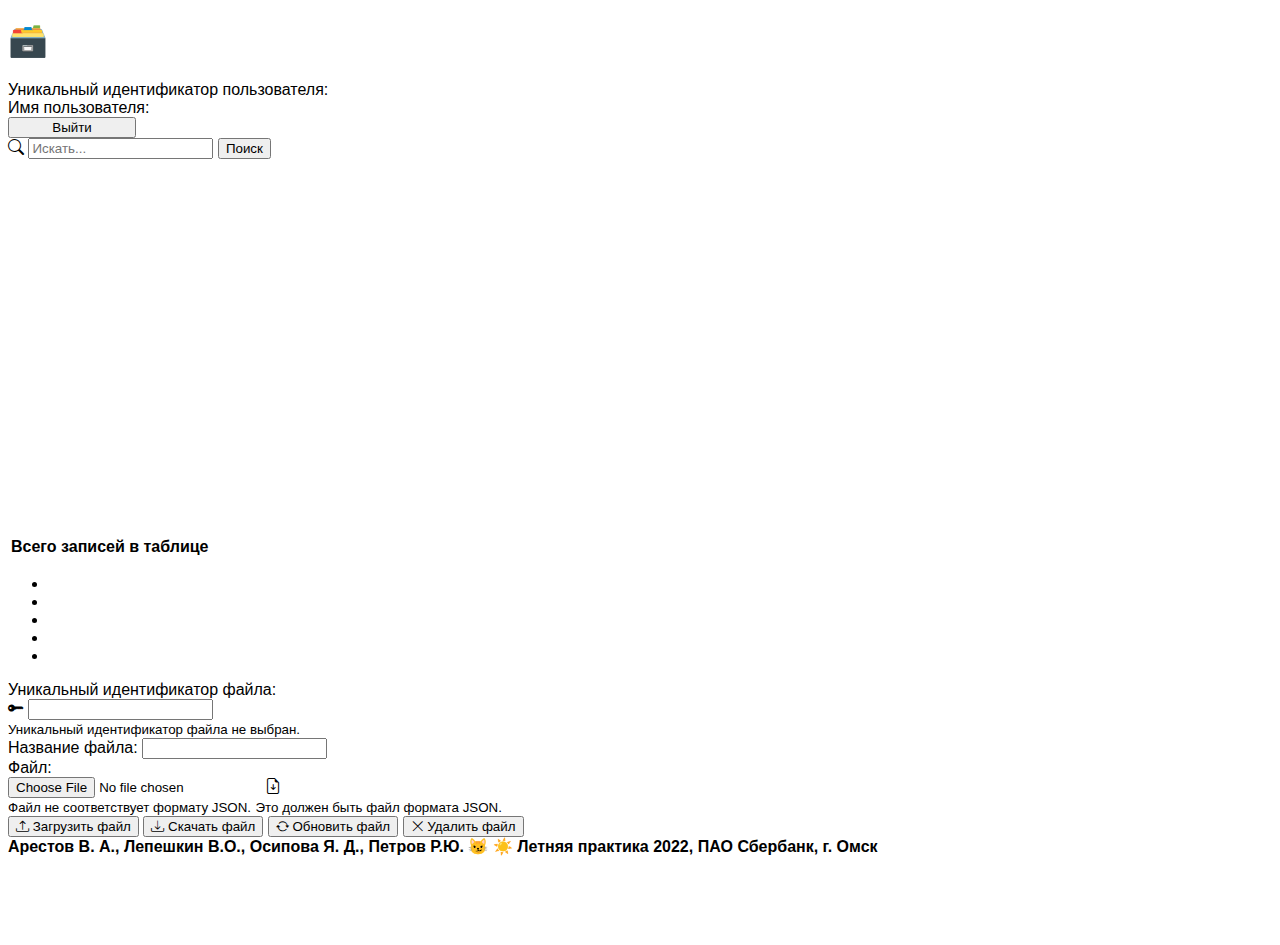
<file: jsv.list/src/main/resources/templates/index.html>
<!DOCTYPE html>
<html lang="ru" xmlns="http://www.w3.org/1999/xhtml">
<head>
    <title>Файловый менеджер</title>
    <meta charset="utf-8">
    <meta content="width=device-width, initial-scale=1" name="viewport">
    <link crossorigin="anonymous" href="https://cdn.jsdelivr.net/npm/bootstrap@5.2.0-beta1/dist/css/bootstrap.min.css"
          integrity="sha384-0evHe/X+R7YkIZDRvuzKMRqM+OrBnVFBL6DOitfPri4tjfHxaWutUpFmBp4vmVor" rel="stylesheet">
    <script crossorigin="anonymous"
            integrity="sha384-pprn3073KE6tl6bjs2QrFaJGz5/SUsLqktiwsUTF55Jfv3qYSDhgCecCxMW52nD2"
            src="https://cdn.jsdelivr.net/npm/bootstrap@5.2.0-beta1/dist/js/bootstrap.bundle.min.js"></script>
    <style>
        @import url("https://cdn.jsdelivr.net/npm/bootstrap-icons@1.8.3/font/bootstrap-icons.css");

        body {
            font-family: -apple-system, BlinkMacSystemFont, sans-serif;
        }

        a {
            text-decoration: none;
            color: white;
        }
    </style>
</head>
<body class="d-flex flex-column min-vh-100">
<header class="container-fluid p-3 bg-primary text-white" style="min-height: 100px">
    <div class="row align-items-center">
        <div class="col">
            <h1><a th:href="@{~/manager}">🗃️ Файловый менеджер</a></h1>
        </div>
        <div class="col-auto text-end">
            <div class="row">
                <div class="col-auto">
                    Уникальный идентификатор пользователя: <strong th:text="${user.id}"></strong><br>
                    Имя пользователя: <strong th:text="${user.username}"></strong>
                </div>
                <div class="col-sm-auto">
                    <a th:href="@{/logout}">
                        <button class="btn btn-danger" style="width: 128px">Выйти</button>
                    </a>
                </div>
            </div>
        </div>
    </div>
</header>
<main class="container mt-auto pt-3 pb-3">
    <div class="row">
        <form action="#" enctype="multipart/form-data" method="get"
              th:action="@{~/manager/page/{id}/(id=1)}">
            <div class="col-auto">
                <div class="input-group mb-3">
                    <span class="input-group-text"><i class="bi bi-search"></i></span>
                    <input class="form-control" id="search" name="search" placeholder="Искать..." th:value="${search}"
                           type="search"/>
                    <button class="btn btn-outline-primary" type="submit">Поиск</button>
                </div>
            </div>
        </form>
    </div>
    <div class="row">
        <table class="table table-hover table-sm table-responsive table-bordered" style="min-height:400px">
            <thead class="table-dark">
            <tr>
                <th th:each="entry : ${criteries}">
                    <a
                            th:href="@{~/manager/page/{id}(id=${page.getNumber() + 1},criteria=${entry.key},direction=${direction == 'ASC' && criteria == entry.key ? 'DESC' : 'ASC'}, search = ${search})}">
                        <i th:class="'bi ' + ${direction == 'ASC' ? 'bi-sort-down-alt' : 'bi-sort-up'}"
                           th:if="${criteria == entry.key}"></i>
                        <i class="bi bi-justify" th:unless="${criteria == entry.key}"></i>
                        [[${entry.value}]]
                    </a>
                </th>
            </tr>
            </thead>
            <tbody>
            <tr style="cursor: pointer;" th:attr="onclick=|setUUID('${file.id}')|" th:each="file:${page.getContent()}">
                <td th:text="${file.id}"></td>
                <td th:text="${file.filename}"></td>
                <td th:text="${file.length} + ' байт'"></td>
                <td th:text="${file.createdAt}"></td>
                <td th:text="${file.updatedAt}"></td>
            </tr>
            <tr th:if="${page.getNumberOfElements() < page.getSize()}">
                <td colspan="5" style="height: 100%">&nbsp;</td>
            </tr>
            </tbody>
            <tfoot class="table-dark">
            <tr>
                <th colspan="1">Всего записей в таблице</th>
                <td colspan="4" th:text="${page.getTotalElements()}"></td>
            </tr>
            </tfoot>
        </table>
    </div>
    <div class="row">
        <ul class="pagination justify-content-center">
            <li th:class="'page-item ' + ${page.getNumber() < 2 ? 'disabled' : ''}">
                <a class="page-link" th:href="@{/manager/page/{id}/(id=1,criteria = ${criteria}, direction=${direction}, search = ${search})}"> <i class="bi bi-chevron-double-left"></i>
                </a>
            </li>
            <li th:class="'page-item ' + ${!page.hasPrevious() ? 'disabled' : ''}">
                <a class="page-link" th:href="@{~/manager/page/{id}/(id=${page.getNumber()}, criteria = ${criteria}, direction=${direction},search=${search})}"> <i
                        class="bi bi-chevron-left"></i>
                </a>
            </li>
            <li class="page-item">
                <a class="page-link" th:href="@{~/manager/page/{id}/(id=${page.getNumber() + 1}, criteria = ${criteria}, direction=${direction},search=${search})}"
                   th:text="'Страница ' + ${page.getNumber() + 1} + ${page.getTotalPages() > 1 ? ' из ' + page.getTotalPages() : ''}"></a>
            </li>
            <li th:class="'page-item ' + ${!page.hasNext() ? 'disabled' : ''}">
                <a class="page-link" th:href="@{~/manager/page/{id}/(id=${page.getNumber() + 2}, criteria = ${criteria}, direction=${direction},search=${search})}"> <i
                        class="bi bi-chevron-right"></i>
                </a>
            </li>
            <li th:class="'page-item ' + ${page.getNumber() + 1 == page.getTotalPages() || page.getTotalPages() < 3 ? 'disabled' : '' } ">
                <a class="page-link" th:href="@{~/manager/page/{id}/(id=${page.getTotalPages()}, criteria = ${criteria}, direction=${direction},search=${search})}"> <i
                        class="bi bi-chevron-double-right"></i>
                </a>
            </li>
        </ul>
    </div>
    <div class="row">
        <form action="#" enctype="multipart/form-data" method="post"
              th:action="@{~/manager/edit(criteria = ${criteria}, direction=${direction},search=${search})}">
            <div class="mb-2 mt-2">
                <label class="form-label" for="id">Уникальный идентификатор файла:</label>
                <div class="input-group">
                    <i class="bi bi-key-fill input-group-text"></i>
                    <input class="form-control" id="id" name="id" readonly type="text">
                </div>
                <small class="form-text text-danger" th:if="${isntUUID == true}">Уникальный идентификатор файла не
                    выбран.</small>
            </div>
            <div class="mb-2">
                <label class="form-label" for="filename">Название файла:</label>
                <input class="form-control" id="filename" name="filename" type="text">
            </div>
            <input class="form-control" id="authorId" name="authorId" th:value="${user.id}" type="hidden"/>
            <div class="mb-2">
                <label class="form-label" for="file">Файл:</label>
                <div class="input-group">
                    <input class="form-control" id="file" name="file" type="file"/>
                    <i class="bi bi-file-earmark-arrow-down input-group-text"></i>
                </div>
                <small class="form-text text-danger" th:if="${isntJSON == true}">Файл не соответствует формату
                    JSON.</small>
                <small class="form-text text-muted" th:unless="${isntJSON == true}">Это должен быть файл формата
                    JSON.</small>
            </div>
            <div class="btn-group d-flex" role="group">
                <button class="btn btn-primary" name="action" type="submit" value="create"><i class="bi bi-upload"></i>
                    Загрузить файл
                </button>
                <button class="btn btn-primary" name="action" type="submit" value="read"><i class="bi bi-download"></i>
                    Скачать файл
                </button>
                <button class="btn btn-primary" name="action" type="submit" value="update"><i
                        class="bi bi-arrow-repeat"></i>
                    Обновить файл
                </button>
                <button class="btn btn-primary" name="action" type="submit" value="delete"><i class="bi bi-x-lg"></i>
                    Удалить файл
                </button>
            </div>
        </form>
    </div>
</main>
<footer class="container-fluid p-3 mt-auto bg-primary text-white" style="min-height: 100px">
    <div class="row text-center justify-content-center align-items-center">
        <strong>Арестов В. А., Лепешкин В.О., Осипова Я. Д., Петров Р.Ю. 😼</strong>
        <strong>☀️ Летняя практика 2022, ПАО Сбербанк, г. Омск</strong>
    </div>
</footer>
<script>
    function setUUID(uuid) {
        const input = document.getElementById('id');
        input.setAttribute("value", uuid);
    }
</script>
</body>
</html>
</file>
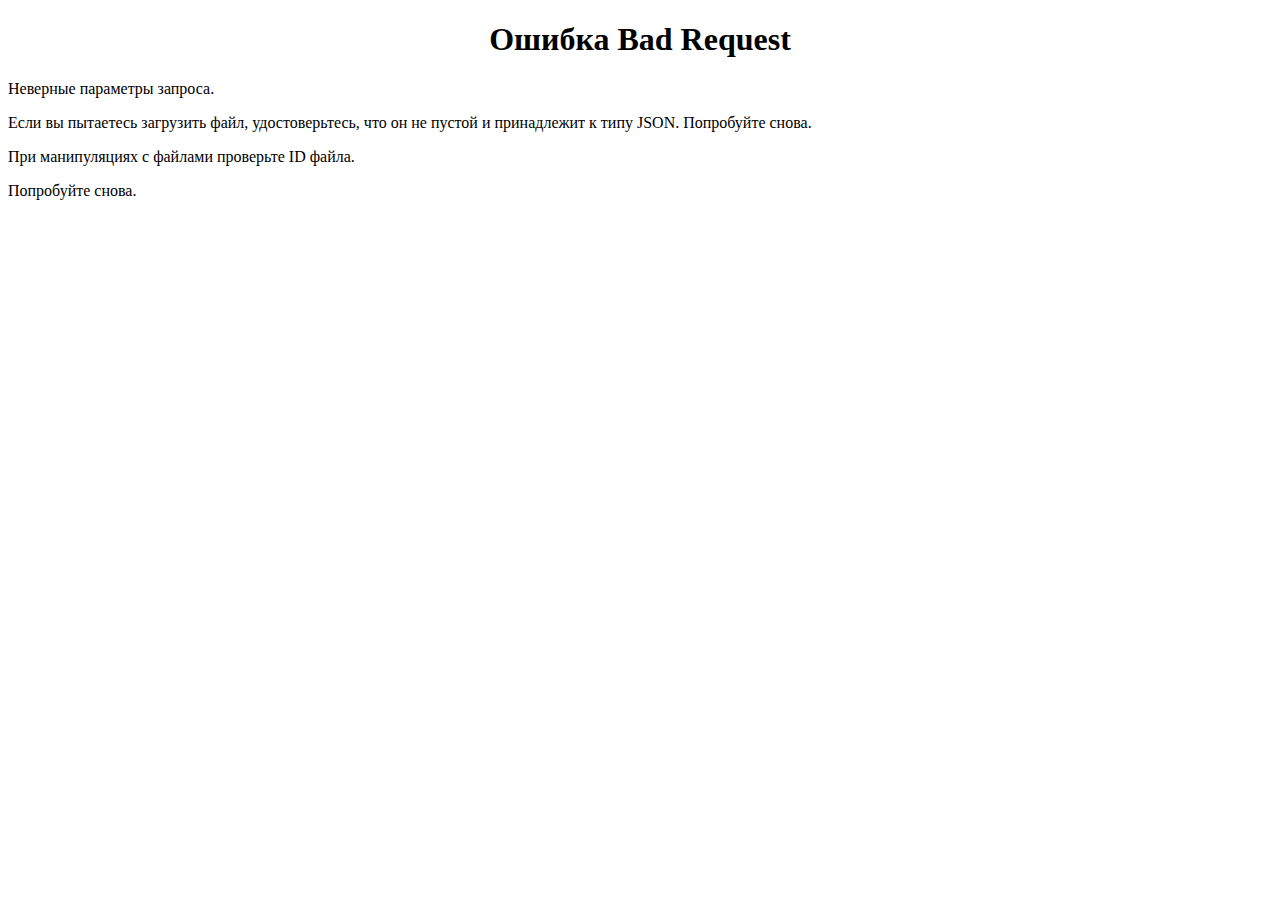
<file: jsv.list/src/main/resources/templates/error-400.html>
<!DOCTYPE html>
<html lang="en" xmlns="http://www.w3.org/1999/xhtml">
<head>
    <meta charset="UTF-8">
    <title>Файловый менеджер</title>
    <link rel="stylesheet" th:href="@{/css/error.css}" type="text/css"/>
</head>
<body>
<h1 style="text-align: center;">Ошибка Bad Request</h1>
<p>Неверные параметры запроса.</p>
<p>Если вы пытаетесь загрузить файл, удостоверьтесь, что он не пустой и принадлежит к типу JSON. Попробуйте снова.</p>
<p>При манипуляциях с файлами проверьте ID файла.</p>
<p>Попробуйте снова.</p>
</body>
</file>
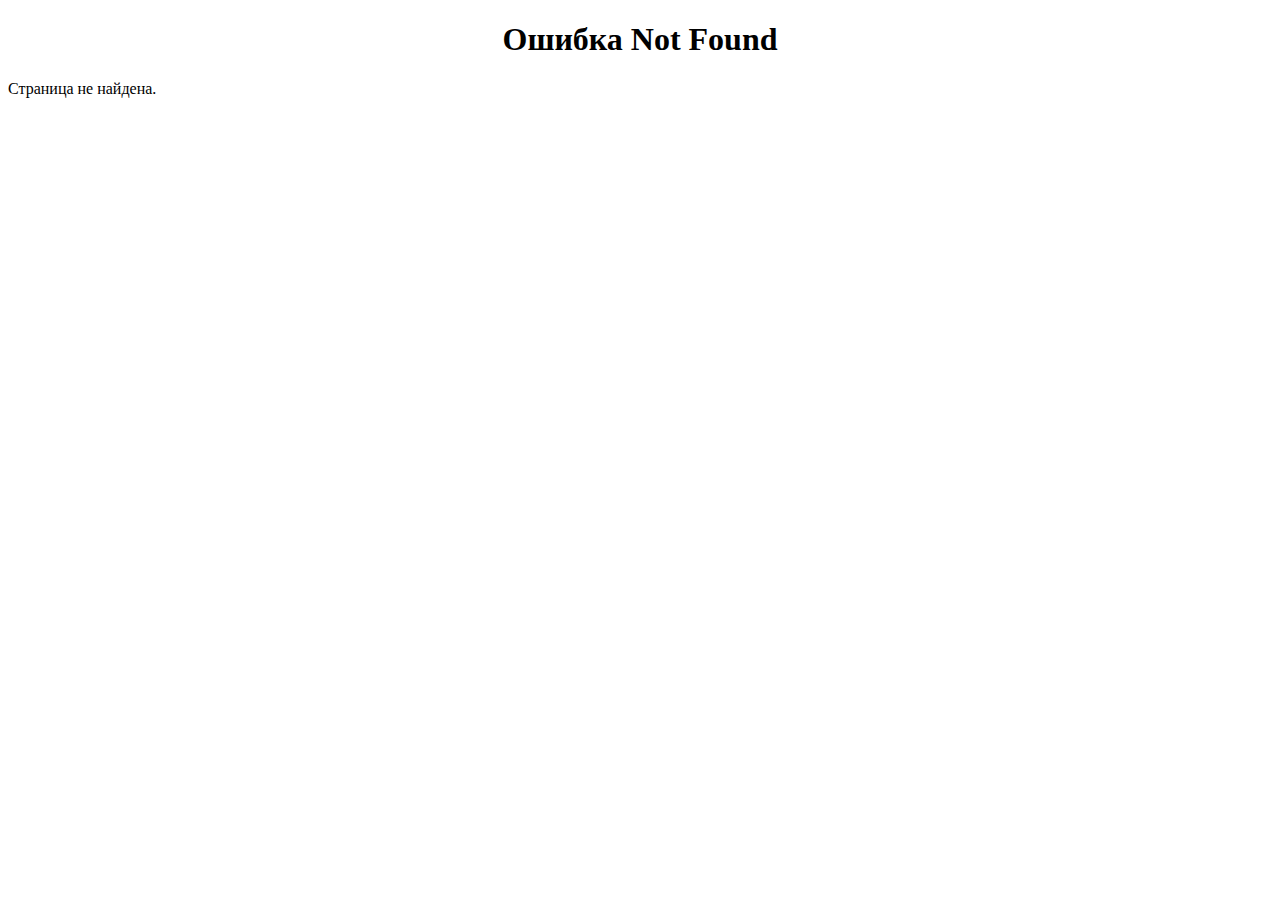
<file: jsv.list/src/main/resources/templates/error-404.html>
<!DOCTYPE html>
<html lang="en" xmlns="http://www.w3.org/1999/xhtml">
<head>
    <meta charset="UTF-8">
    <title>Файловый менеджер</title>
    <link rel="stylesheet" th:href="@{/css/error.css}" type="text/css"/>
</head>
<body>
<h1 style="text-align: center;">Ошибка Not Found</h1>
<p>Страница не найдена.</p>
</body>
</file>
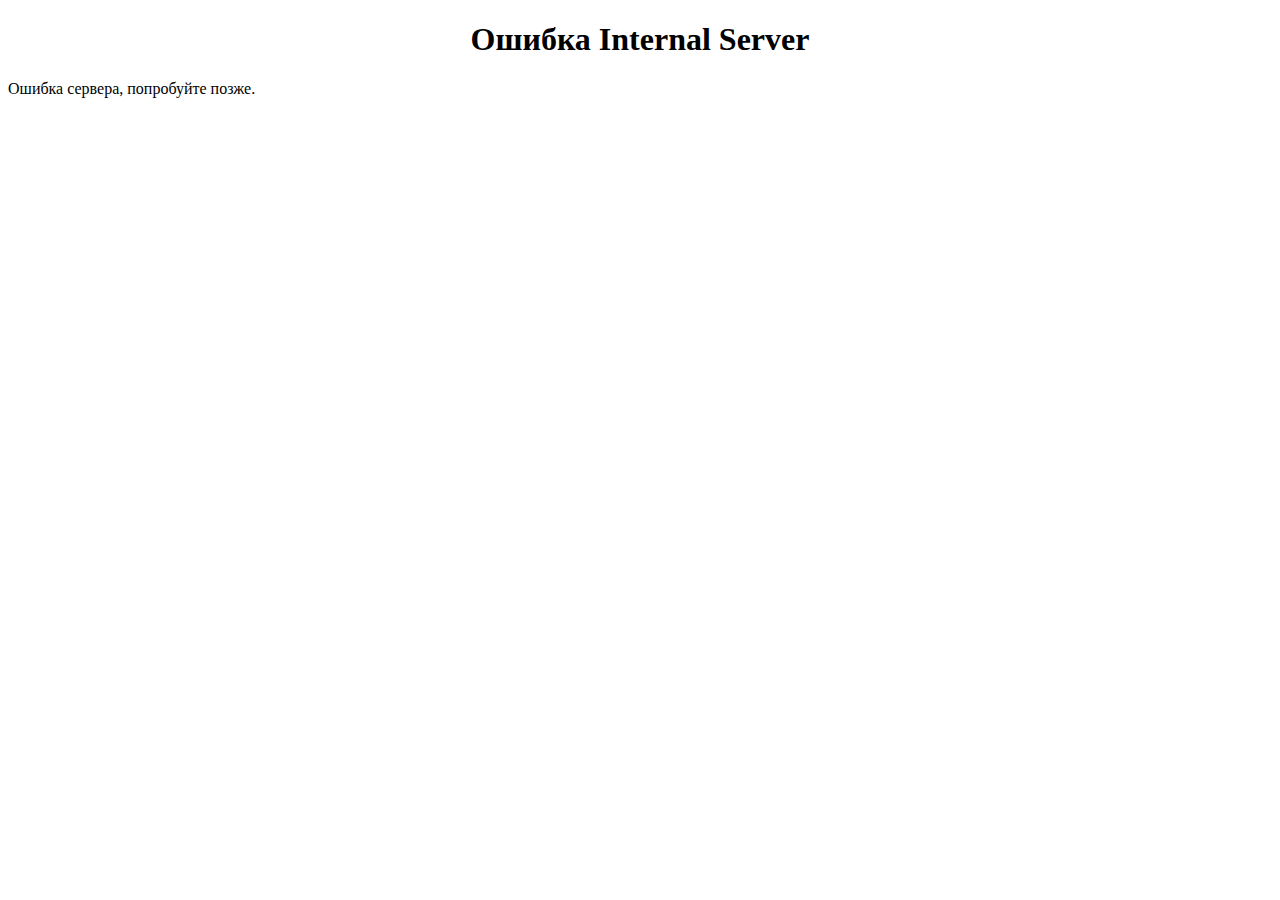
<file: jsv.list/src/main/resources/templates/error-500.html>
<!DOCTYPE html>
<html lang="en" xmlns="http://www.w3.org/1999/xhtml">
<head>
    <meta charset="UTF-8">
    <title>Файловый менеджер</title>
    <link rel="stylesheet" th:href="@{/css/error.css}" type="text/css"/>
</head>
<body>
<h1 style="text-align: center;">Ошибка Internal Server</h1>
<p>Ошибка сервера, попробуйте позже.</p>
</body>
</file>
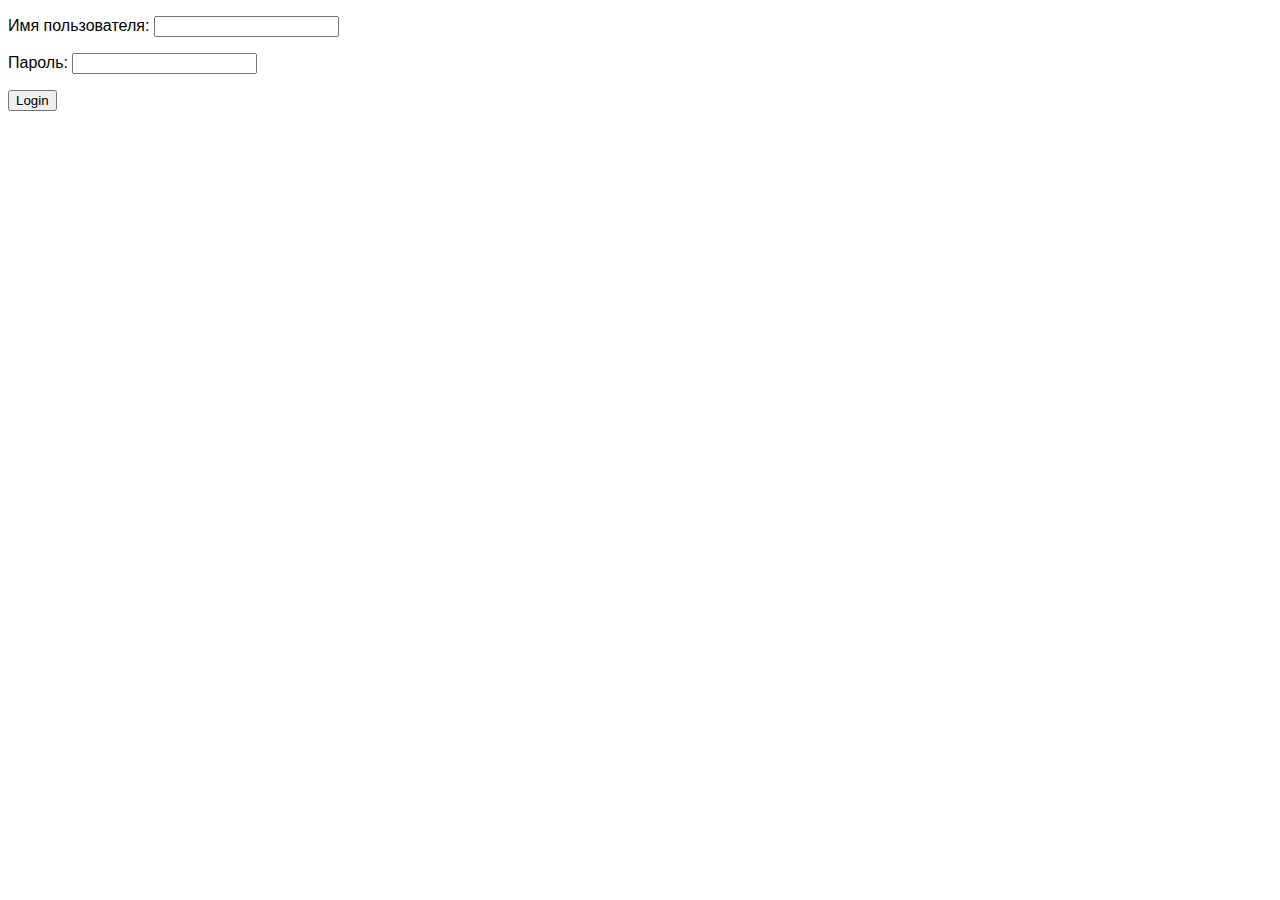
<file: jsv.list/src/main/resources/templates/login.html>
<!DOCTYPE html>
<html xmlns:th="http:/www.thymeleaf.org">
<head>
    <title>Вход</title>
    <meta charset="utf-8">
    <meta name="viewport" content="width=device-width, initial-scale=1">
    <link href="https://cdn.jsdelivr.net/npm/bootstrap@5.2.0-beta1/dist/css/bootstrap.min.css" rel="stylesheet" integrity="sha384-0evHe/X+R7YkIZDRvuzKMRqM+OrBnVFBL6DOitfPri4tjfHxaWutUpFmBp4vmVor" crossorigin="anonymous">
    <script src="https://cdn.jsdelivr.net/npm/bootstrap@5.2.0-beta1/dist/js/bootstrap.bundle.min.js" integrity="sha384-pprn3073KE6tl6bjs2QrFaJGz5/SUsLqktiwsUTF55Jfv3qYSDhgCecCxMW52nD2" crossorigin="anonymous"></script>
    <style>
        @import url("https://cdn.jsdelivr.net/npm/bootstrap-icons@1.8.3/font/bootstrap-icons.css");
        body {
            font-family: -apple-system, BlinkMacSystemFont, sans-serif;
        }
    </style>
</head>
<body class="d-flex flex-column min-vh-100">
<div>
<p th:if="${seccesLogout}" th:text="${seccesLogout}"></p>
<form th:action="@{/login}" method="post">
    <p>
        Имя пользователя: <input type="login" name="username" required />  
    </p>
    <p>
        Пароль: <input type="password" name="password" required />
    </p>
    <p>
        <input type="submit" value="Login" />
    </p>
</form>
<p th:if="${errorLogin}" th:text="${errorLogin}"></p>
</div>
</body>
</html>
</file>
